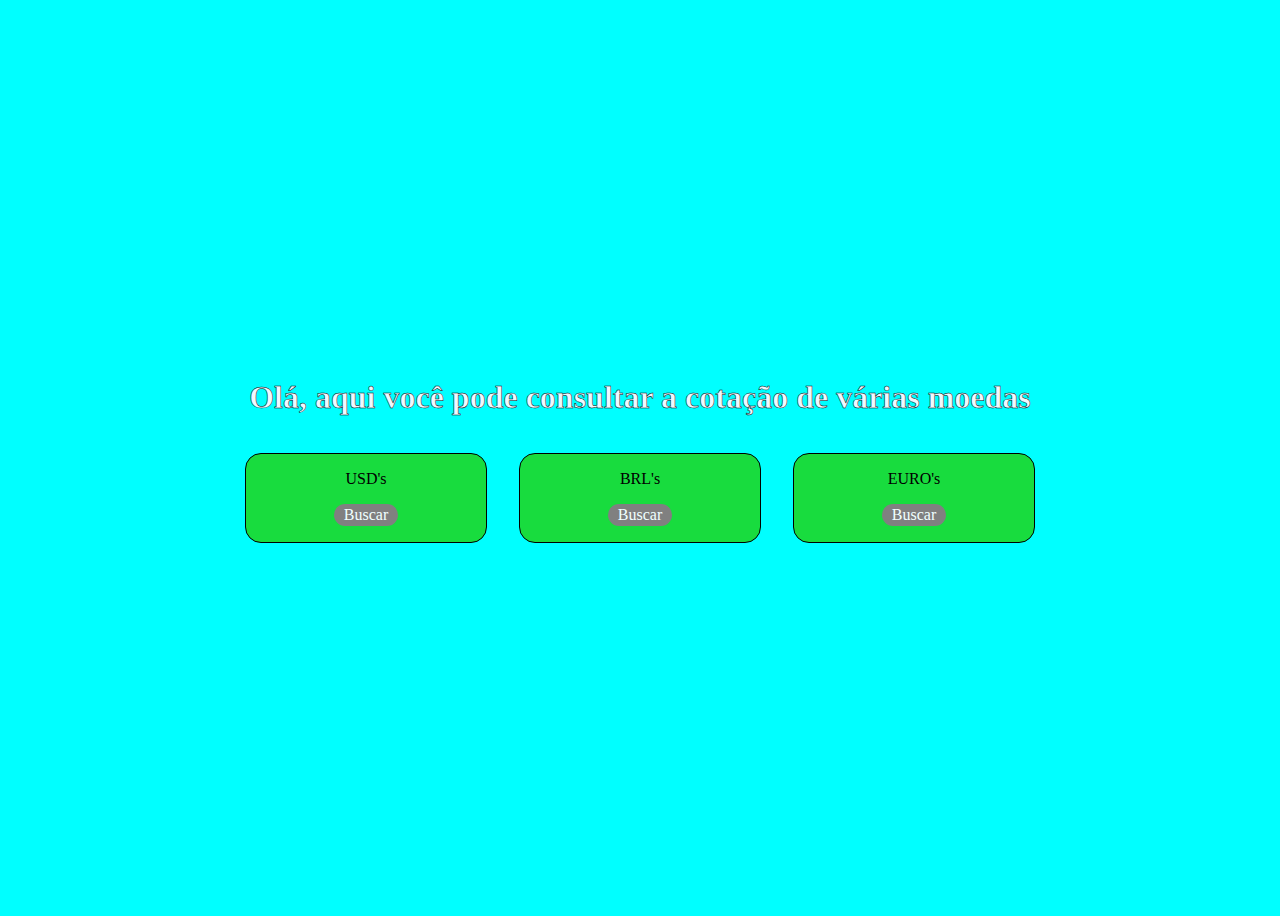
<file: index.html>
<!DOCTYPE html>
<html lang="pt-br">
<head>
    <meta charset="UTF-8">
    <meta name="viewport" content="width=device-width, initial-scale=1.0">
    <link rel="stylesheet" href="assets/css/styles.css" >
    <link rel="stylesheet" href="assets/css/index.css" >
    <link rel="shortcut icon" href="assets/images/261778.png" >
    <title>Início</title>
</head>
<body>
    <h1>Olá, aqui você pode consultar a cotação de várias moedas</h1>
    <section class="cardsMoedas">
        <section class="cards">
            <p>USD's</p>
            <a href="usds.html">Buscar</a>
        </section>

        <section class="cards">
            <p>BRL's</p>
            <a href="brls.html">Buscar</a>
        </section>

        <section class="cards">
            <p>EURO's</p>
            <a href="eurs.html">Buscar</a>
        </section>

    </section>
</body>
</html>
</file>
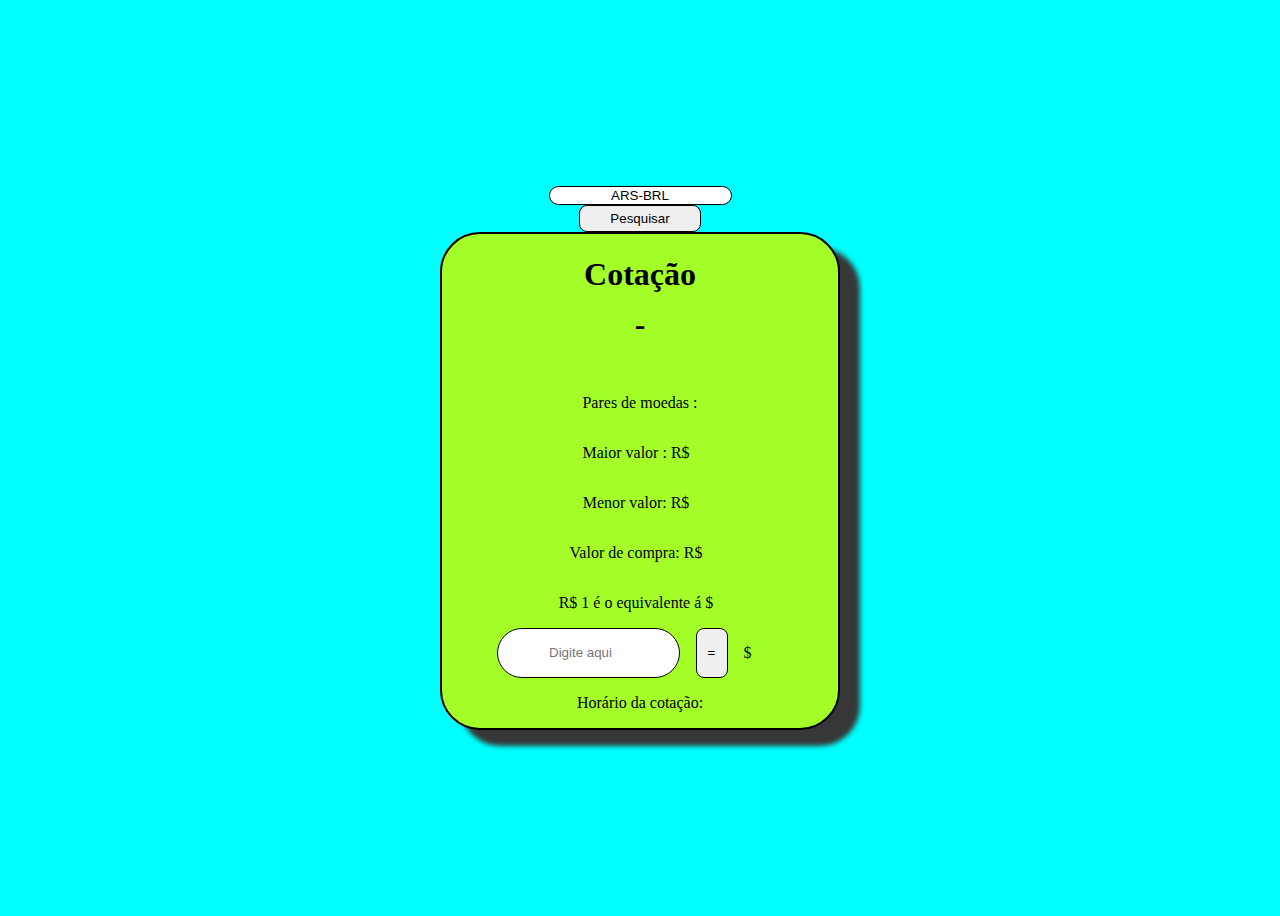
<file: arsbrl.html>
<!DOCTYPE html>
<html lang="pt-br">
<head>
    <meta charset="UTF-8">
    <meta name="viewport" content="width=device-width, initial-scale=1.0">
    <link rel="stylesheet" href="assets/css/styles.css" >
    <link rel="stylesheet" href="assets/css/moedas.css" >
    <link rel="shortcut icon" href="assets/images/261778.png" >
    <script async src="assets/js/ars-brl.js"></script>
    <title>ARS-BRL</title>
</head>
<body>
    <section class="pesquisa">
        <input type="text" id="pesquisa" >
        <button id="btn-go">Pesquisar</button>
    </section>
    <section class="infos">
        <h1>Cotação <span class="codes"><p id="code"></p> - <p id="codein"></p></span></h1>
        <span>
            <p> Pares de moedas :<p id="name"></p></p>
        </span>
        <span>
            <p>Maior valor :</p><p>&nbsp;R$ &nbsp;<p id="high"></p></p>
        </span>
        <span>
            <p>Menor valor:</p><p>&nbsp;R$ &nbsp;<p id="low"></p></p>
        </span>
        <span>
            <p>Valor de compra: </p><p>&nbsp;R$ &nbsp;<p id="bid"></p></p>
        </span>
        <span>
            <p>R$ 1 é o equivalente á </p><p>&nbsp;$ &nbsp;<p id="converte"></p></p>
        </span>
        <span class="conversao">
            <input type="number" id="valor" name="valor"  placeholder="Digite aqui">
            <button onclick="clique()">=</button>
            <p>$ <p id="valorconvertido"></p></p>
        </span>
        <span>
            <p>Horário da cotação: </p><p id="create_date"></p>
        </span>
    </section>
</body>
</html>
</file>
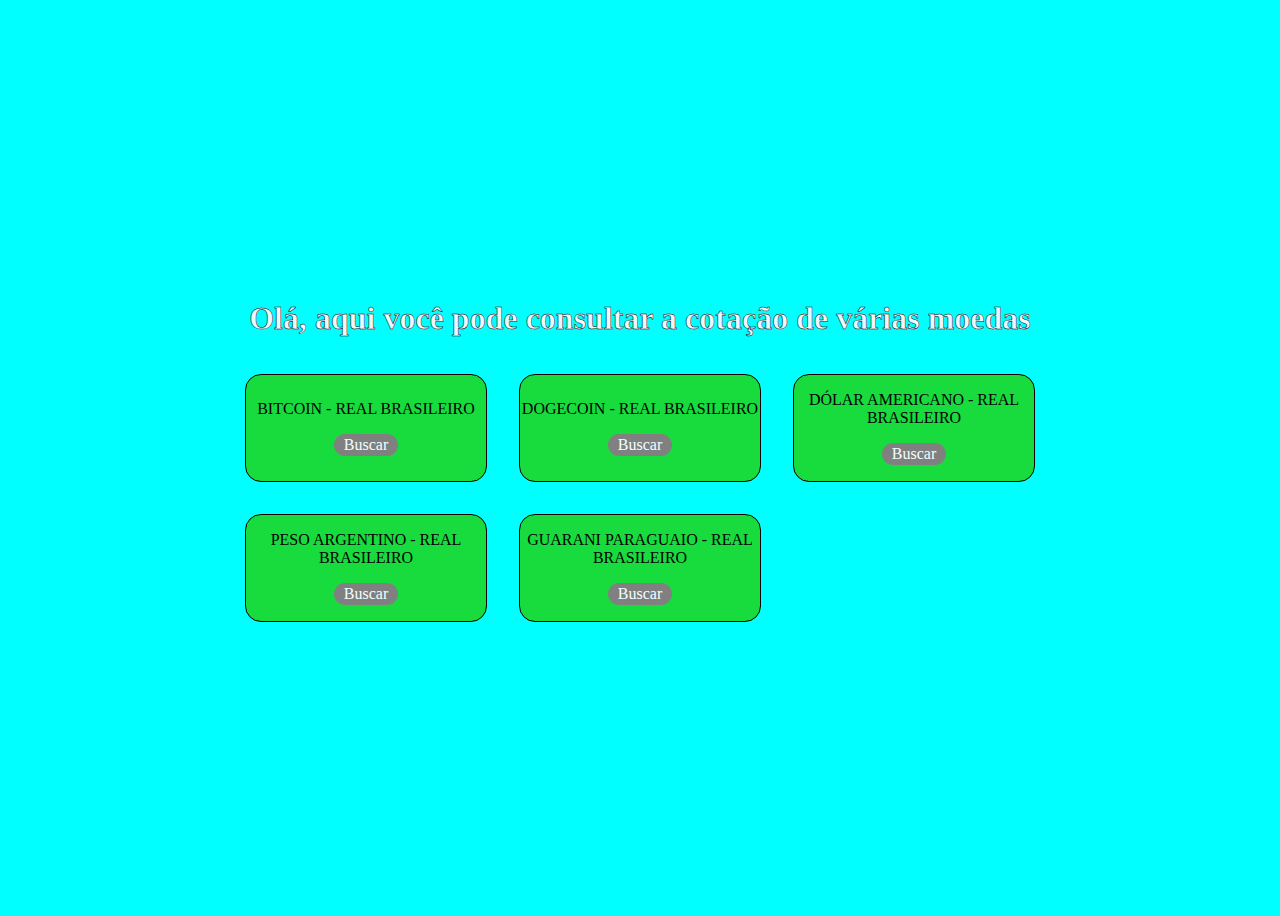
<file: brls.html>
<!DOCTYPE html>
<html lang="pt-br">
<head>
    <meta charset="UTF-8">
    <meta name="viewport" content="width=device-width, initial-scale=1.0">
    <link rel="stylesheet" href="assets/css/styles.css" >
    <link rel="shortcut icon" href="assets/images/261778.png" >
    <link rel="stylesheet" href="assets/css/index.css" >
    <title>BRLs</title>
</head>
<body>
    <h1>Olá, aqui você pode consultar a cotação de várias moedas</h1>
    <section class="cardsMoedas">
        <section class="cards">
            <p>BITCOIN - REAL BRASILEIRO</p>
            <a href="btc-brl.html">Buscar</a>
        </section>

        <section class="cards">
            <p>DOGECOIN - REAL BRASILEIRO</p>
            <a href="dogebrl.html">Buscar</a>
        </section>

        <section class="cards">
            <p>DÓLAR AMERICANO - REAL BRASILEIRO</p>
            <a href="usdbrl.html">Buscar</a>
        </section>

        <section class="cards">
            <p>PESO ARGENTINO - REAL BRASILEIRO</p>
            <a href="arsbrl.html">Buscar</a>
        </section>

        <section class="cards">
            <p>GUARANI PARAGUAIO - REAL BRASILEIRO</p>
            <a href="pygbrl.html">Buscar</a>
        </section>

    </section>
</body>
</html>
</file>
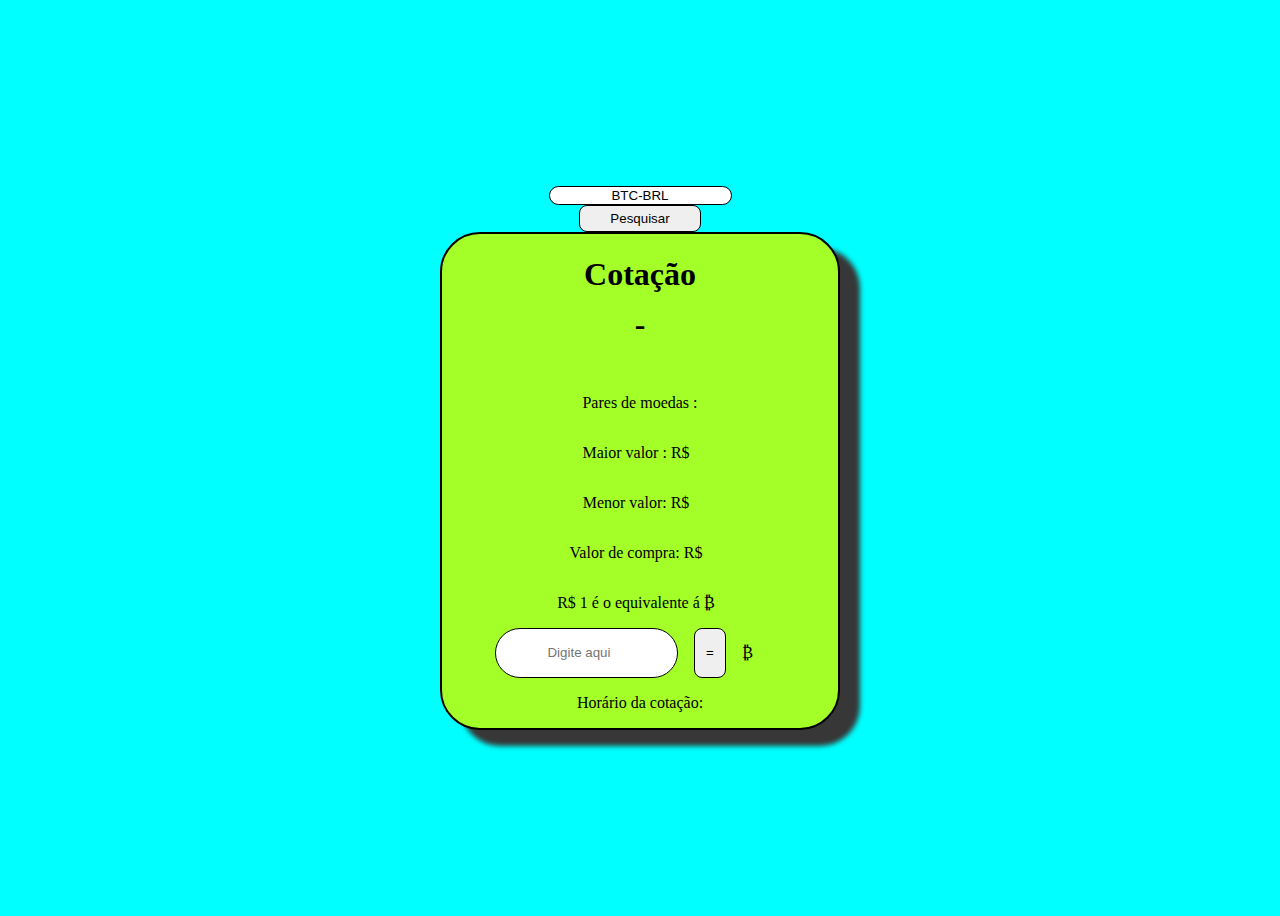
<file: btc-brl.html>
<!DOCTYPE html>
<html lang="pt-br">
<head>
    <meta charset="UTF-8">
    <meta name="viewport" content="width=device-width, initial-scale=1.0">
    <link rel="stylesheet" href="assets/css/styles.css" >
    <link rel="stylesheet" href="assets/css/moedas.css" >
    <link rel="shortcut icon" href="assets/images/261778.png" >
    <script async src="assets/js/btc-brl.js"></script>
    <title>BTC-BRL</title>
</head>
<body>
    <section class="pesquisa">
        <input type="text" id="pesquisa" >
        <button id="btn-go">Pesquisar</button>
    </section>
    <section class="infos">
        <h1>Cotação <span class="codes"><p id="code"></p> - <p id="codein"></p></span></h1>
        <span>
            <p> Pares de moedas :<p id="name"></p></p>
        </span>
        <span>
            <p>Maior valor :</p><p>&nbsp;R$ &nbsp;<p id="high"></p></p>
        </span>
        <span>
            <p>Menor valor:</p><p>&nbsp;R$ &nbsp;<p id="low"></p></p>
        </span>
        <span>
            <p>Valor de compra: </p><p>&nbsp;R$ &nbsp;<p id="bid"></p></p>
        </span>
        <span>
            <p>R$ 1 é o equivalente á </p><p>&nbsp;₿ &nbsp;<p id="converte"></p></p>
        </span>
        <span class="conversao">
            <input type="number" id="valor" name="valor"  placeholder="Digite aqui">
            <button onclick="clique()">=</button>
            <p>₿ <p id="valorconvertido"></p></p>
        </span>
        <span>
            <p>Horário da cotação: </p><p id="create_date"></p>
        </span>
    </section>
</body>
</html>
</file>
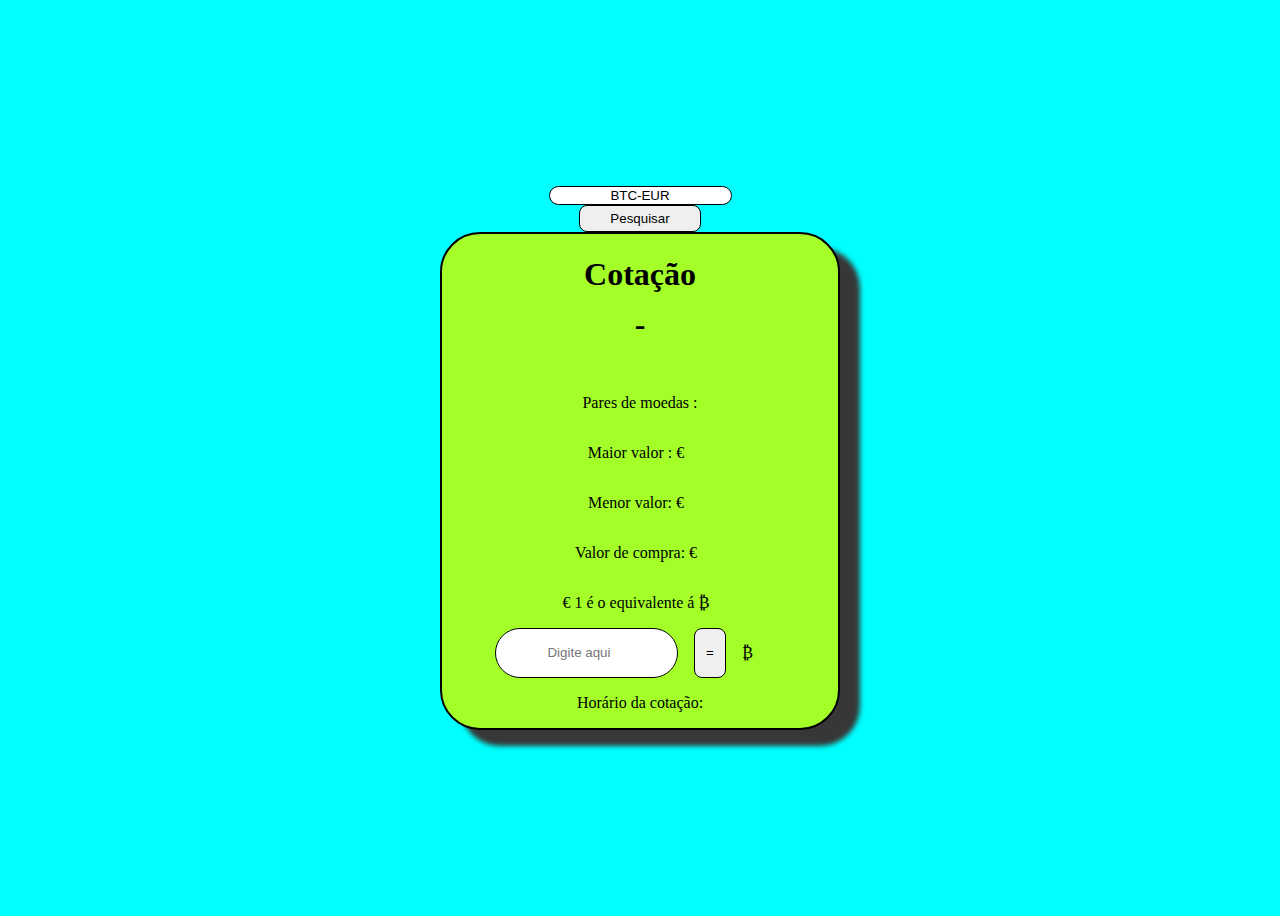
<file: btc-eur.html>
<!DOCTYPE html>
<html lang="pt-br">
<head>
    <meta charset="UTF-8">
    <meta name="viewport" content="width=device-width, initial-scale=1.0">
    <link rel="stylesheet" href="assets/css/styles.css" >
    <link rel="stylesheet" href="assets/css/moedas.css" >
    <link rel="shortcut icon" href="assets/images/261778.png" >
    <script async src="assets/js/btc-eur.js"></script>
    <title>BTC-EUR</title>
</head>
<body>
    <section class="pesquisa">
        <input type="text" id="pesquisa" >
        <button id="btn-go">Pesquisar</button>
    </section>
    <section class="infos">
        <h1>Cotação <span class="codes"><p id="code"></p> - <p id="codein"></p></span></h1>
        <span>
            <p> Pares de moedas :<p id="name"></p></p>
        </span>
        <span>
            <p>Maior valor :</p><p>&nbsp;€ &nbsp;<p id="high"></p></p>
        </span>
        <span>
            <p>Menor valor:</p><p>&nbsp;€ &nbsp;<p id="low"></p></p>
        </span>
        <span>
            <p>Valor de compra: </p><p>&nbsp;€ &nbsp;<p id="bid"></p></p>
        </span>
        <span>
            <p>€ 1 é o equivalente á </p><p>&nbsp;₿ &nbsp;<p id="converte"></p></p>
        </span>
        <span class="conversao">
            <input type="number" id="valor" name="valor"  placeholder="Digite aqui">
            <button onclick="clique()">=</button>
            <p>₿ <p id="valorconvertido"></p></p>
        </span>
        <span>
            <p>Horário da cotação: </p><p id="create_date"></p>
        </span>
    </section>
</body>
</html>
</file>
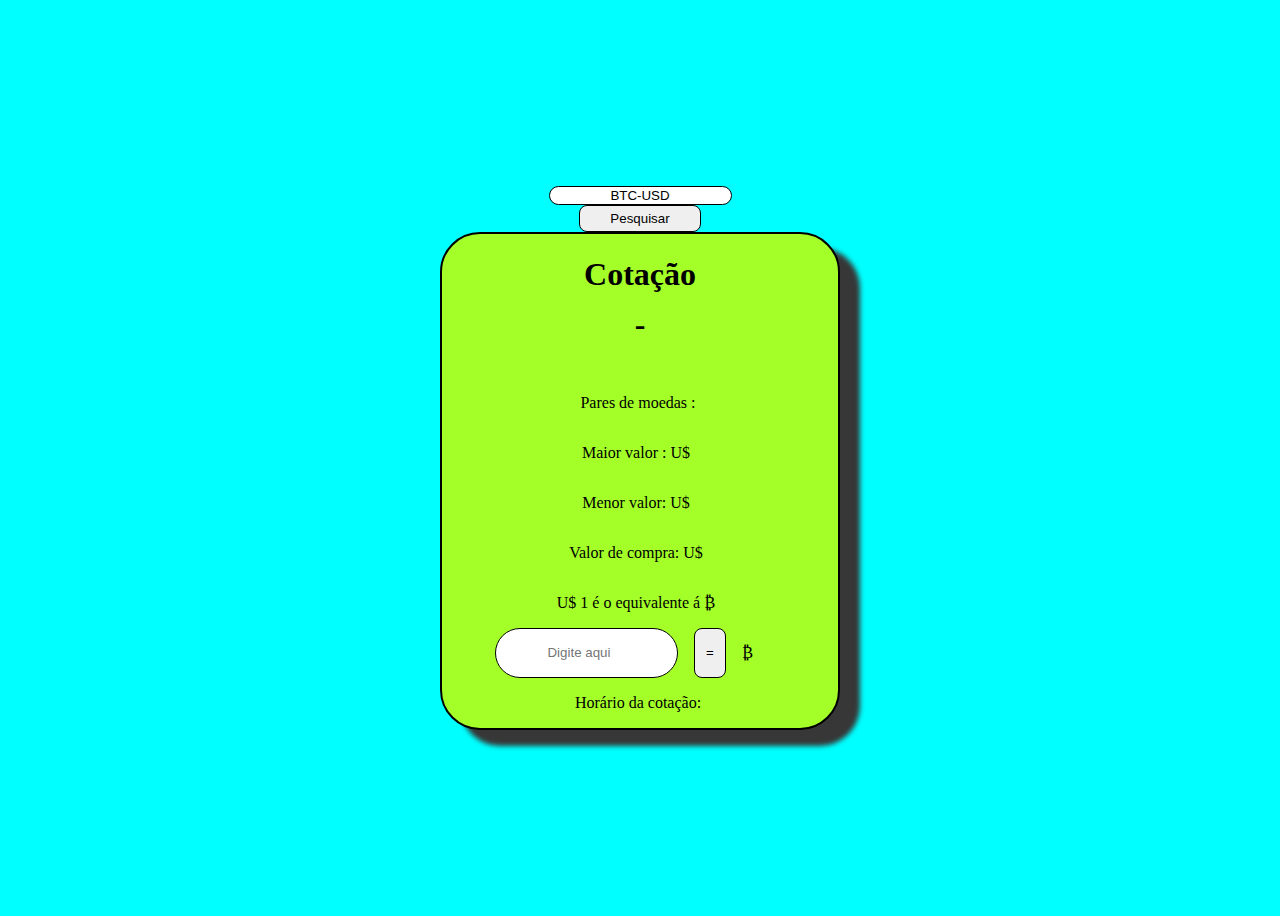
<file: btc-usd.html>
<!DOCTYPE html>
<html lang="pt-br">
<head>
    <meta charset="UTF-8">
    <meta name="viewport" content="width=device-width, initial-scale=1.0">
    <link rel="stylesheet" href="/assets/css/styles.css" >
    <link rel="stylesheet" href="/assets/css/moedas.css" >
    <script async src="assets/js/btc-usd.js"></script>
    <title>BTC-USD</title>
</head>
<body>
    <input type="text" id="pesquisa" >
    <button id="btn-go">Pesquisar</button>
    <section class="infos">
        <h1>Cotação <span class="codes"><p id="code"></p> - <p id="codein"></p></span></h1>
        <span>
            <p> Pares de moedas :</p><p>&nbsp;<p id="name"></p></p>
        </span>
        <span>
            <p>Maior valor :</p><p>&nbsp;U$ &nbsp;<p id="high"></p></p>
        </span>
        <span>
            <p>Menor valor:</p><p>&nbsp;U$ &nbsp;<p id="low"></p></p>
        </span>
        <span>
            <p>Valor de compra: </p><p>&nbsp;U$ &nbsp;<p id="bid"></p></p>
        </span>
        <span>
            <p>U$ 1 é o equivalente á </p><p>&nbsp;₿ &nbsp;<p id="converte"></p></p>
        </span>
        <span class="conversao">
            <input type="number" id="valor" name="valor"  placeholder="Digite aqui">
            <button onclick="clique()">=</button>
            <p>₿ <p id="valorconvertido"></p></p>
        </span>
        <span>
            <p>Horário da cotação: </p><p>&nbsp;<p id="create_date"></p></p>
        </span>
    </section>
</body>
</html>
</file>
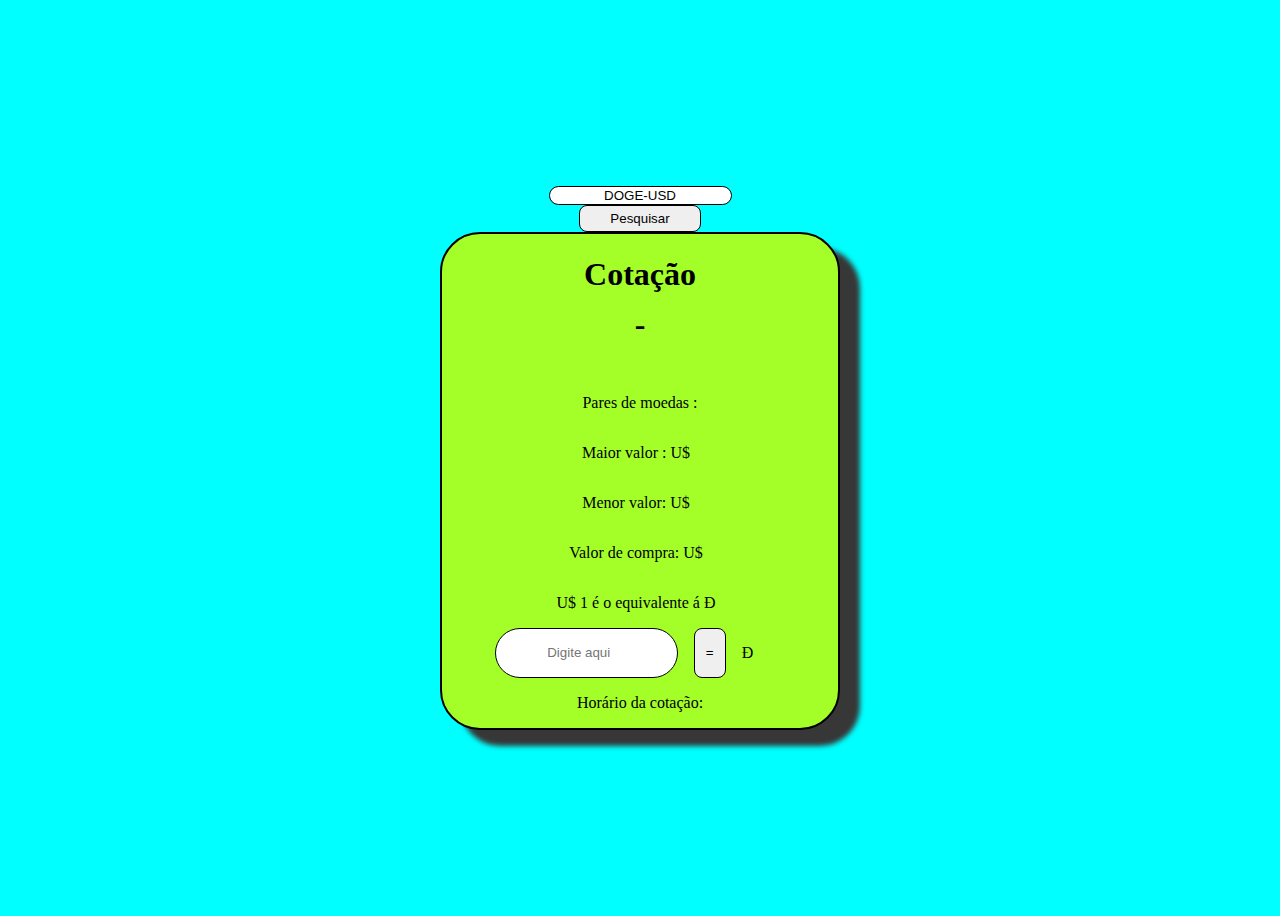
<file: doge-usd.html>
<!DOCTYPE html>
<html lang="pt-br">
<head>
    <meta charset="UTF-8">
    <meta name="viewport" content="width=device-width, initial-scale=1.0">
    <link rel="stylesheet" href="assets/css/styles.css" >
    <link rel="stylesheet" href="assets/css/moedas.css" >
    <link rel="shortcut icon" href="assets/images/261778.png" >
    <script async src="assets/js/doge-usd.js"></script>
    <title>DOGE-USD</title>
</head>
<body>
    <section class="pesquisa">
        <input type="text" id="pesquisa" >
        <button id="btn-go">Pesquisar</button>
    </section>
    <section class="infos">
        <h1>Cotação <span class="codes"><p id="code"></p> - <p id="codein"></p></span></h1>
        <span>
            <p> Pares de moedas :<p id="name"></p></p>
        </span>
        <span>
            <p>Maior valor :</p><p>&nbsp;U$ &nbsp;<p id="high"></p></p>
        </span>
        <span>
            <p>Menor valor:</p><p>&nbsp;U$ &nbsp;<p id="low"></p></p>
        </span>
        <span>
            <p>Valor de compra: </p><p>&nbsp;U$ &nbsp;<p id="bid"></p></p>
        </span>
        <span>
            <p>U$ 1 é o equivalente á </p><p>&nbsp;Ð &nbsp;<p id="converte"></p></p>
        </span>
        <span class="conversao">
            <input type="number" id="valor" name="valor"  placeholder="Digite aqui">
            <button onclick="clique()">=</button>
            <p>Ð <p id="valorconvertido"></p></p>
        </span>
        <span>
            <p>Horário da cotação: </p><p id="create_date"></p>
        </span>
    </section>
</body>
</html>
</file>
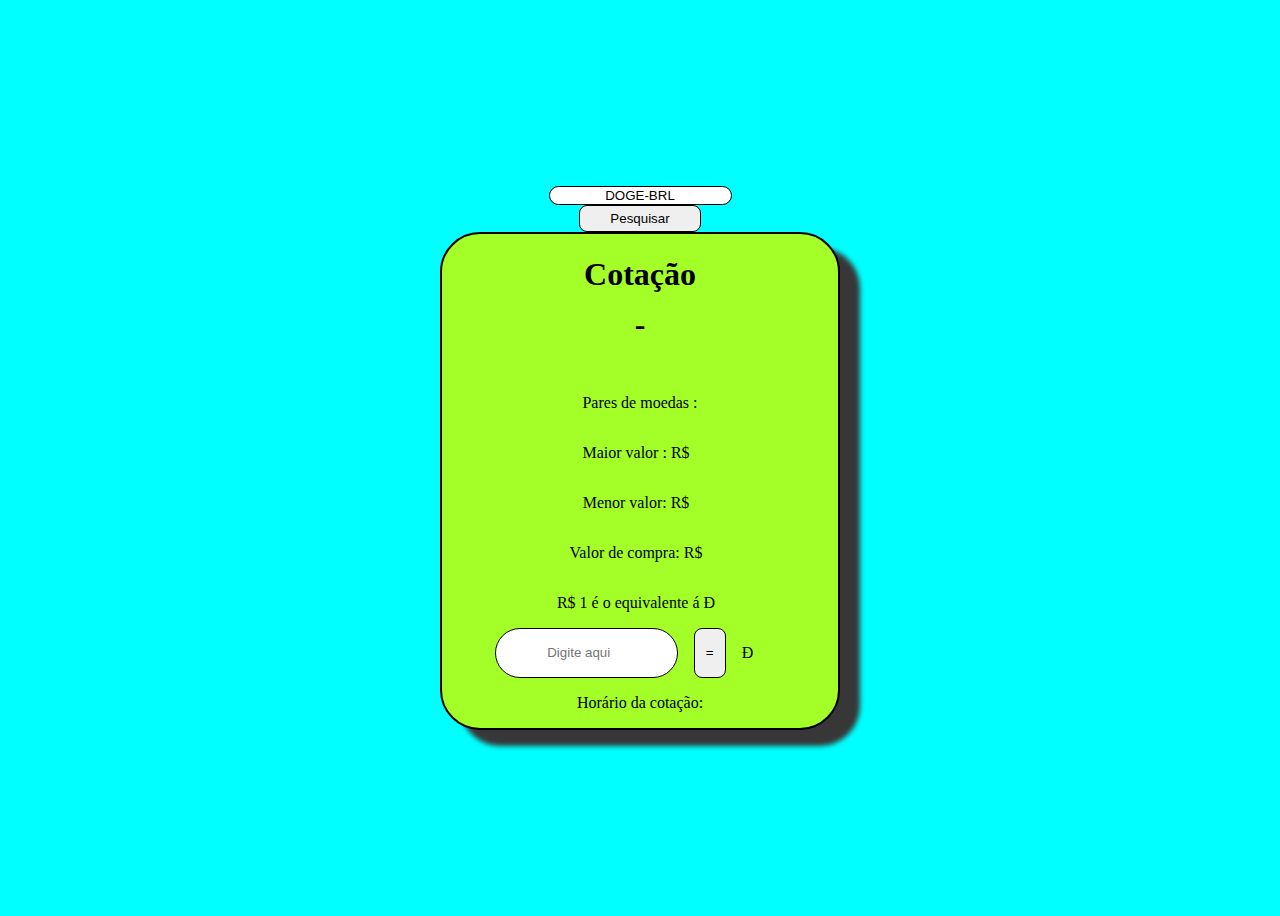
<file: dogebrl.html>
<!DOCTYPE html>
<html lang="pt-br">
<head>
    <meta charset="UTF-8">
    <meta name="viewport" content="width=device-width, initial-scale=1.0">
    <link rel="stylesheet" href="assets/css/styles.css" >
    <link rel="stylesheet" href="assets/css/moedas.css" >
    <link rel="shortcut icon" href="assets/images/261778.png" >
    <script async src="assets/js/doge-brl.js"></script>
    <title>DOGE-BRL</title>
</head>
<body>
    <section class="pesquisa">
        <input type="text" id="pesquisa" >
        <button id="btn-go">Pesquisar</button>
    </section>
    <section class="infos">
        <h1>Cotação <span class="codes"><p id="code"></p> - <p id="codein"></p></span></h1>
        <span>
            <p> Pares de moedas :<p id="name"></p></p>
        </span>
        <span>
            <p>Maior valor :</p><p>&nbsp;R$ &nbsp;<p id="high"></p></p>
        </span>
        <span>
            <p>Menor valor:</p><p>&nbsp;R$ &nbsp;<p id="low"></p></p>
        </span>
        <span>
            <p>Valor de compra: </p><p>&nbsp;R$ &nbsp;<p id="bid"></p></p>
        </span>
        <span>
            <p>R$ 1 é o equivalente á </p><p>&nbsp;Ð &nbsp;<p id="converte"></p></p>
        </span>
        <span class="conversao">
            <input type="number" id="valor" name="valor"  placeholder="Digite aqui">
            <button onclick="clique()">=</button>
            <p>Ð <p id="valorconvertido"></p></p>
        </span>
        <span>
            <p>Horário da cotação: </p><p id="create_date"></p>
        </span>
    </section>
</body>
</html>
</file>
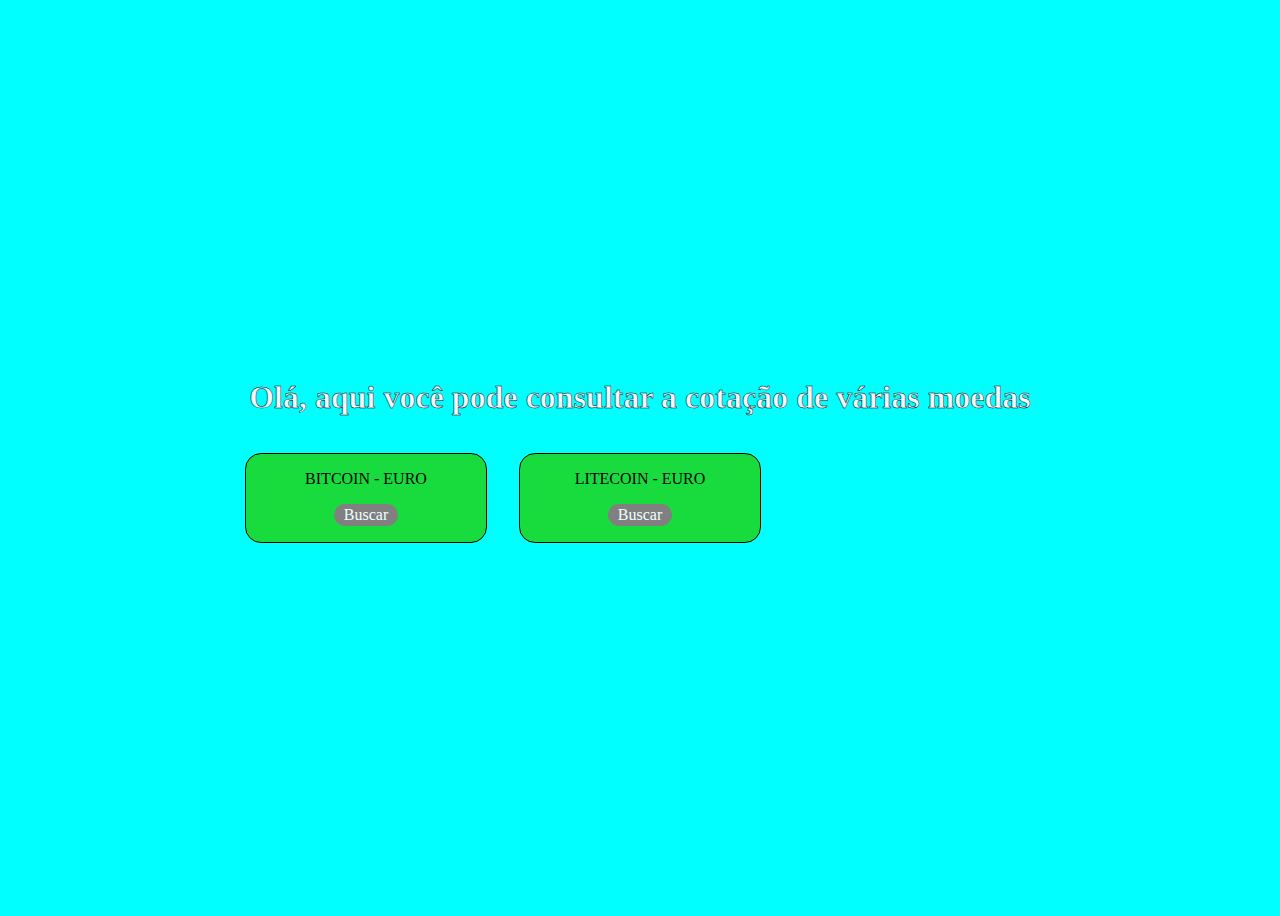
<file: eurs.html>
<!DOCTYPE html>
<html lang="pt-br">
<head>
    <meta charset="UTF-8">
    <meta name="viewport" content="width=device-width, initial-scale=1.0">
    <link rel="stylesheet" href="assets/css/styles.css" >
    <link rel="stylesheet" href="assets/css/index.css" >
    <link rel="shortcut icon" href="assets/images/261778.png" >
    <title>EURs</title>
</head>
<body>
    <h1>Olá, aqui você pode consultar a cotação de várias moedas</h1>
    <section class="cardsMoedas">
        <section class="cards">
            <p>BITCOIN - EURO</p>
            <a href="btc-eur.html">Buscar</a>
        </section>

        <section class="cards">
            <p>LITECOIN - EURO</p>
            <a href="ltceur.html">Buscar</a>
        </section>

    </section>
</body>
</html>
</file>
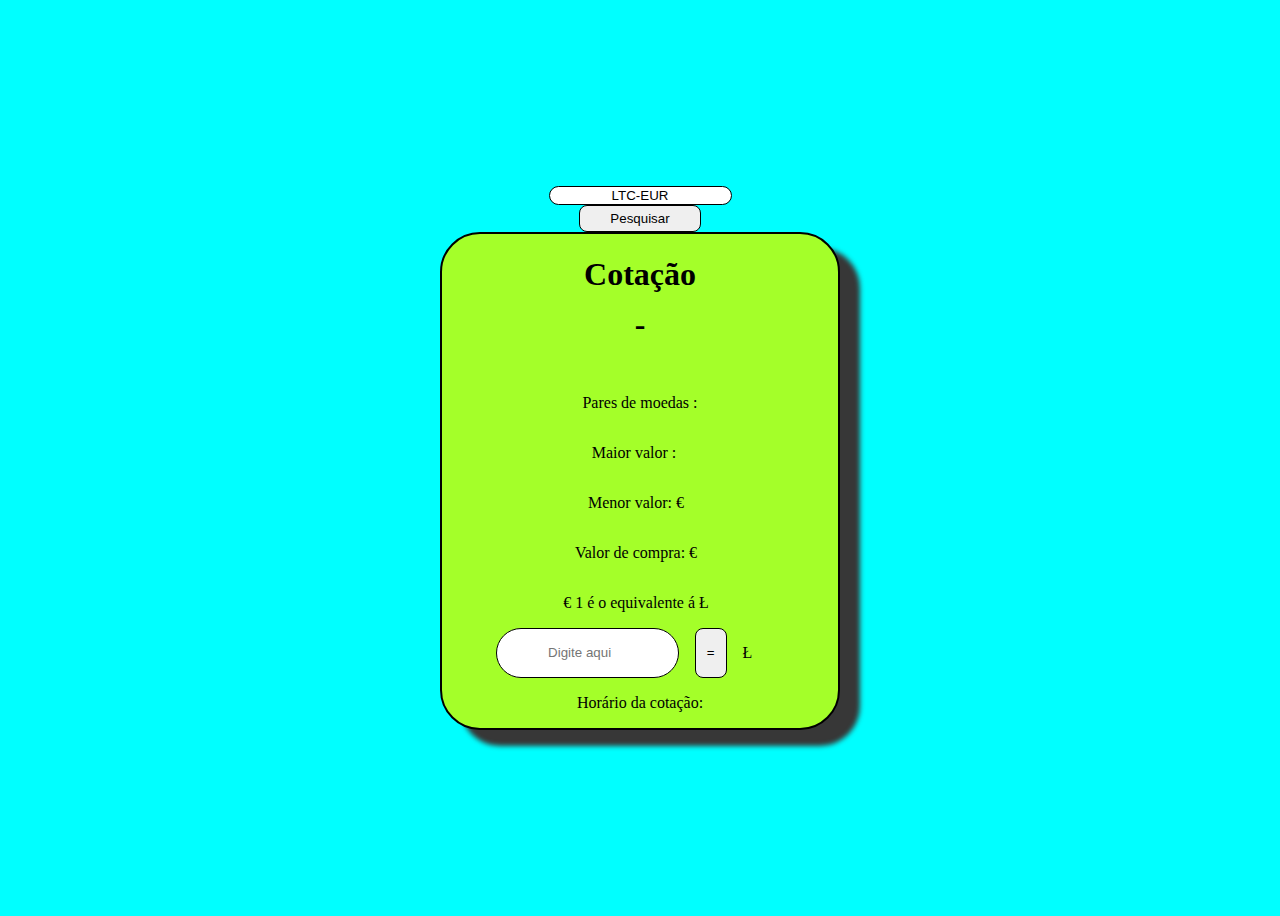
<file: ltceur.html>
<!DOCTYPE html>
<html lang="pt-br">
<head>
    <meta charset="UTF-8">
    <meta name="viewport" content="width=device-width, initial-scale=1.0">
    <link rel="stylesheet" href="assets/css/styles.css" >
    <link rel="stylesheet" href="assets/css/moedas.css" >
    <link rel="shortcut icon" href="assets/images/261778.png" >
    <script async src="assets/js/ltc-eur.js"></script>
    <title>LTC-EUR</title>
<body>
    <section class="pesquisa">
        <input type="text" id="pesquisa" >
        <button id="btn-go">Pesquisar</button>
    </section>
    <section class="infos">
        <h1>Cotação <span class="codes"><p id="code"></p> - <p id="codein"></p></span></h1>
        <span>
            <p> Pares de moedas :<p id="name"></p></p>
        </span>
        <span>
            <p>Maior valor :</p><p>&nbsp; &nbsp;<p id="high"></p></p>
        </span>
        <span>
            <p>Menor valor:</p><p>&nbsp;€ &nbsp;<p id="low"></p></p>
        </span>
        <span>
            <p>Valor de compra: </p><p>&nbsp;€ &nbsp;<p id="bid"></p></p>
        </span>
        <span>
            <p>€ 1 é o equivalente á </p><p>&nbsp;Ł &nbsp;<p id="converte"></p></p>
        </span>
        <span class="conversao">
            <input type="number" id="valor" name="valor"  placeholder="Digite aqui">
            <button onclick="clique()">=</button>
            <p>Ł <p id="valorconvertido"></p></p>
        </span>
        <span>
            <p>Horário da cotação: </p><p id="create_date"></p>
        </span>
    </section>
</body>
</html>
</file>
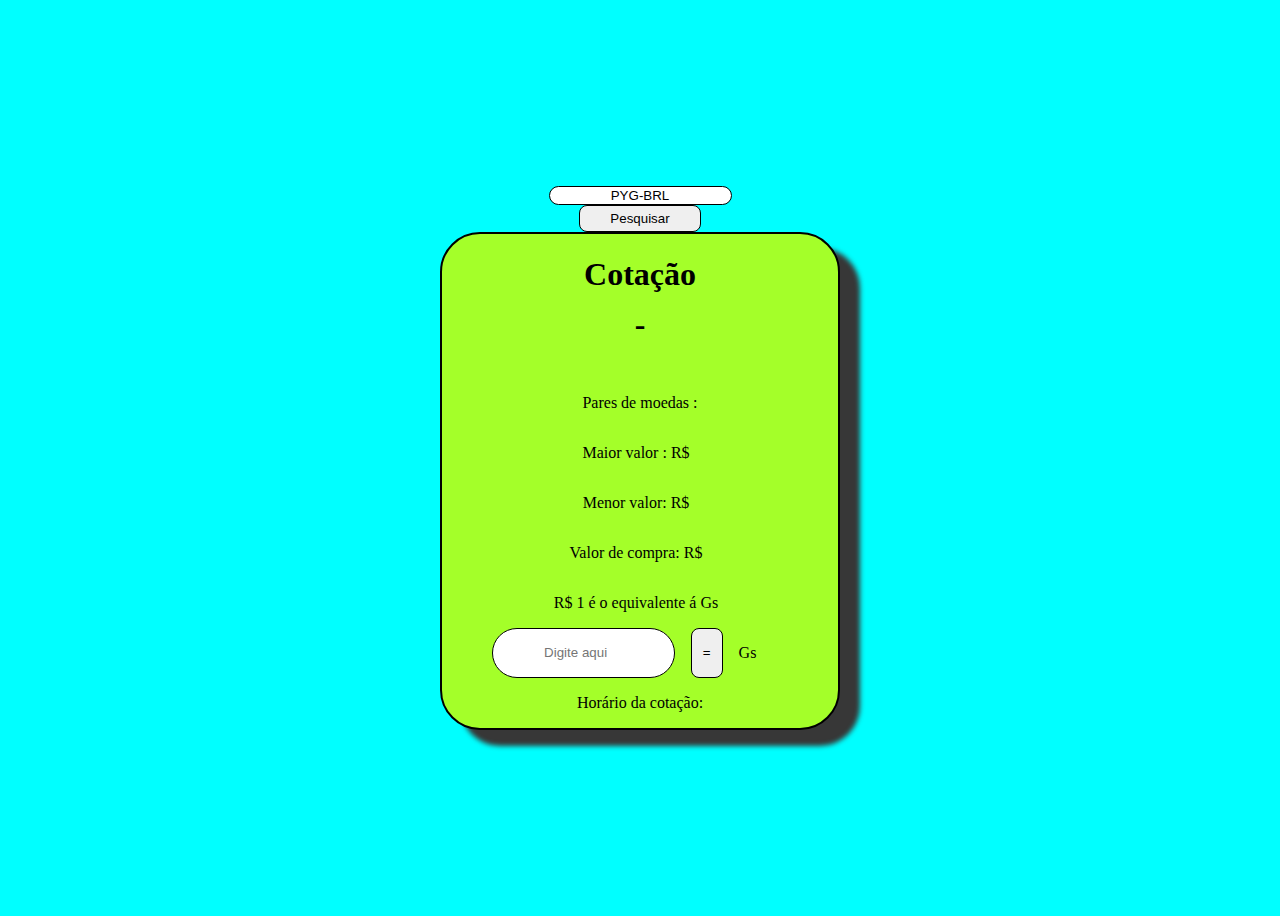
<file: pygbrl.html>
<!DOCTYPE html>
<html lang="pt-br">
<head>
    <meta charset="UTF-8">
    <meta name="viewport" content="width=device-width, initial-scale=1.0">
    <link rel="stylesheet" href="assets/css/styles.css" >
    <link rel="stylesheet" href="assets/css/moedas.css" >
    <link rel="shortcut icon" href="assets/images/261778.png" >
    <script async src="assets/js/pyg-brl.js"></script>
    <title>PYG-BRL</title>
<body>
    <section class="pesquisa">
        <input type="text" id="pesquisa" >
        <button id="btn-go">Pesquisar</button>
    </section>
    <section class="infos">
        <h1>Cotação <span class="codes"><p id="code"></p> - <p id="codein"></p></span></h1>
        <span>
            <p> Pares de moedas :<p id="name"></p></p>
        </span>
        <span>
            <p>Maior valor :</p><p>&nbsp;R$ &nbsp;<p id="high"></p></p>
        </span>
        <span>
            <p>Menor valor:</p><p>&nbsp;R$ &nbsp;<p id="low"></p></p>
        </span>
        <span>
            <p>Valor de compra: </p><p>&nbsp;R$ &nbsp;<p id="bid"></p></p>
        </span>
        <span>
            <p>R$ 1 é o equivalente á </p><p>&nbsp;Gs &nbsp;<p id="converte"></p></p>
        </span>
        <span class="conversao">
            <input type="number" id="valor" name="valor"  placeholder="Digite aqui">
            <button onclick="clique()">=</button>
            <p>Gs <p id="valorconvertido"></p></p>
        </span>
        <span>
            <p>Horário da cotação: </p><p id="create_date"></p>
        </span>
    </section>
</body>
</html>
</file>
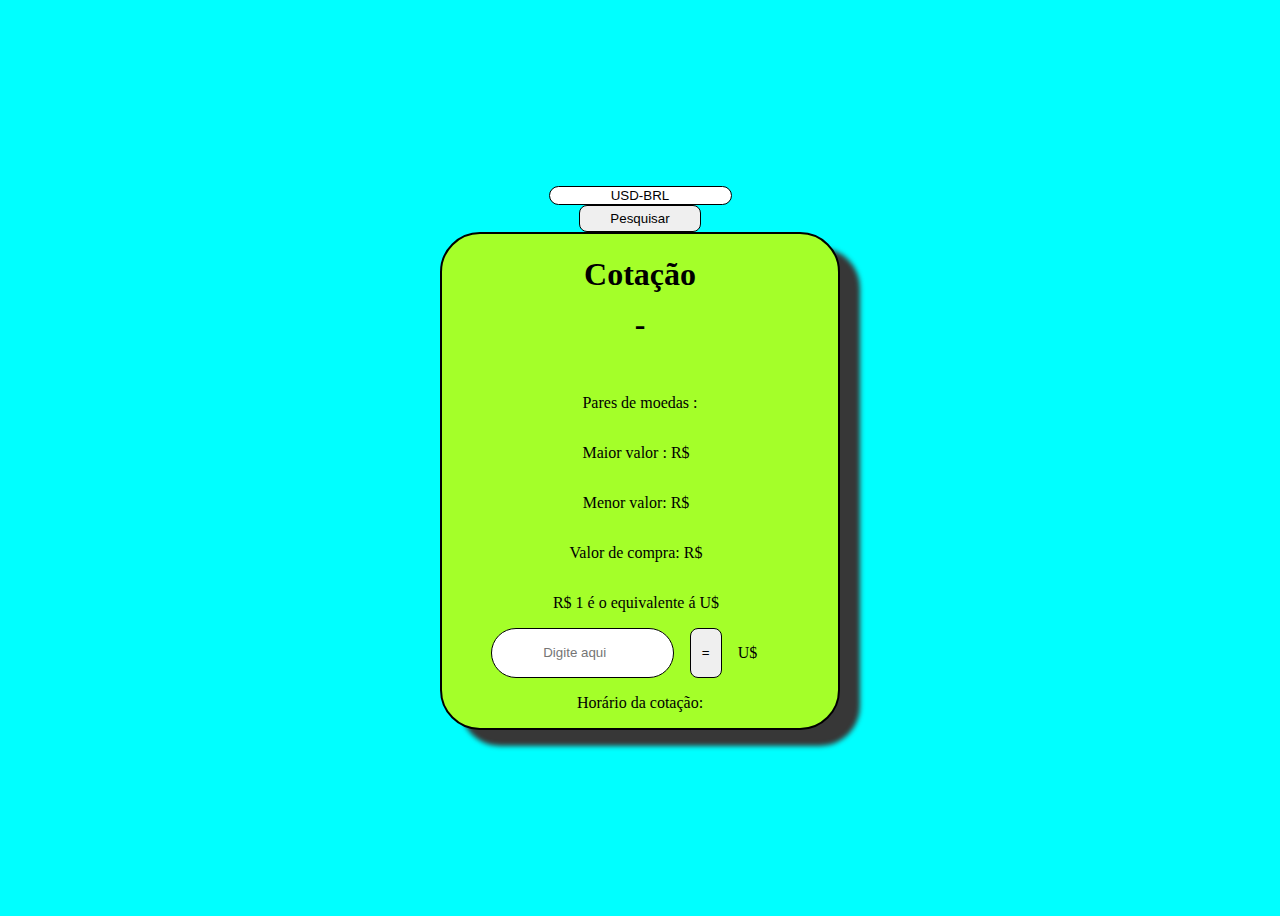
<file: usdbrl.html>
<!DOCTYPE html>
<html lang="pt-br">
<head>
    <meta charset="UTF-8">
    <meta name="viewport" content="width=device-width, initial-scale=1.0">
    <link rel="stylesheet" href="assets/css/styles.css" >
    <link rel="stylesheet" href="assets/css/moedas.css" >
    <link rel="shortcut icon" href="assets/images/261778.png" >
    <script async src="assets/js/usd-brl.js"></script>
    <title>USD-BRL</title>
</head>
<body>
    <section class="pesquisa">
        <input type="text" id="pesquisa" >
        <button id="btn-go">Pesquisar</button>
    </section>
    <section class="infos">
        <h1>Cotação <span class="codes"><p id="code"></p> - <p id="codein"></p></span></h1>
        <span>
            <p> Pares de moedas :<p id="name"></p></p>
        </span>
        <span>
            <p>Maior valor :</p><p>&nbsp;R$ &nbsp;<p id="high"></p></p>
        </span>
        <span>
            <p>Menor valor:</p><p>&nbsp;R$ &nbsp;<p id="low"></p></p>
        </span>
        <span>
            <p>Valor de compra: </p><p>&nbsp;R$ &nbsp;<p id="bid"></p></p>
        </span>
        <span>
            <p>R$ 1 é o equivalente á </p><p>&nbsp;U$ &nbsp;<p id="converte"></p></p>
        </span>
        <span class="conversao">
            <input type="number" id="valor" name="valor"  placeholder="Digite aqui">
            <button onclick="clique()">=</button>
            <p>U$ <p id="valorconvertido"></p></p>
        </span>
        <span>
            <p>Horário da cotação: </p><p id="create_date"></p>
        </span>
    </section>
</body>
</html>
</file>
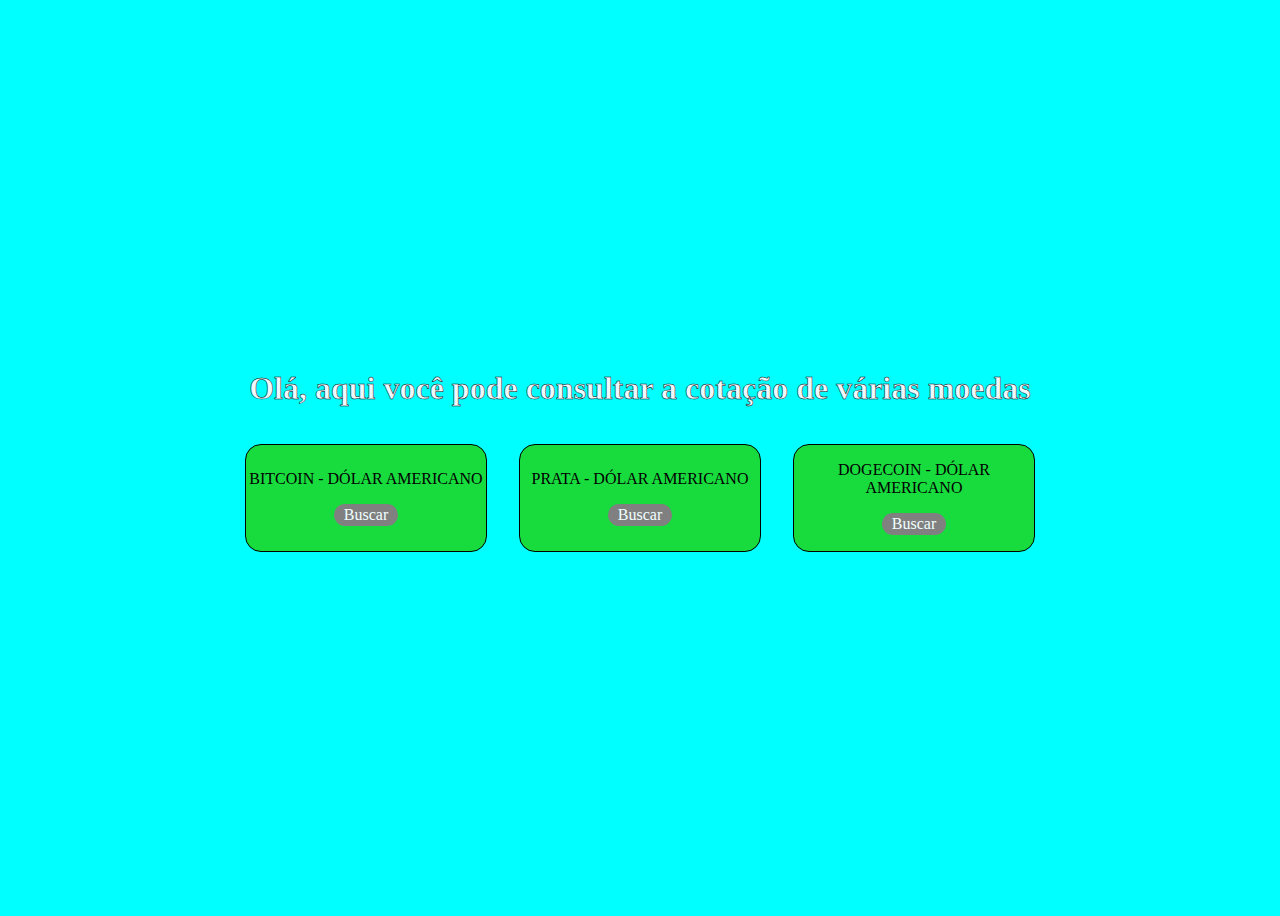
<file: usds.html>
<!DOCTYPE html>
<html lang="pt-br">
<head>
    <meta charset="UTF-8">
    <meta name="viewport" content="width=device-width, initial-scale=1.0">
    <link rel="stylesheet" href="assets/css/styles.css" >
    <link rel="stylesheet" href="assets/css/index.css" >
    <link rel="shortcut icon" href="assets/images/261778.png" >
    <title>USDs</title>
</head>
<body>
    <h1>Olá, aqui você pode consultar a cotação de várias moedas</h1>
    <section class="cardsMoedas">
        <section class="cards">
            <p>BITCOIN - DÓLAR AMERICANO</p>
            <a href="btc-usd.html">Buscar</a>
        </section>

        <section class="cards">
            <p>PRATA - DÓLAR AMERICANO</p>
            <a href="xaggusd.html">Buscar</a>
        </section>

        <section class="cards">
            <p>DOGECOIN - DÓLAR AMERICANO</p>
            <a href="doge-usd.html">Buscar</a>
        </section>

    </section>
</body>
</html>
</file>
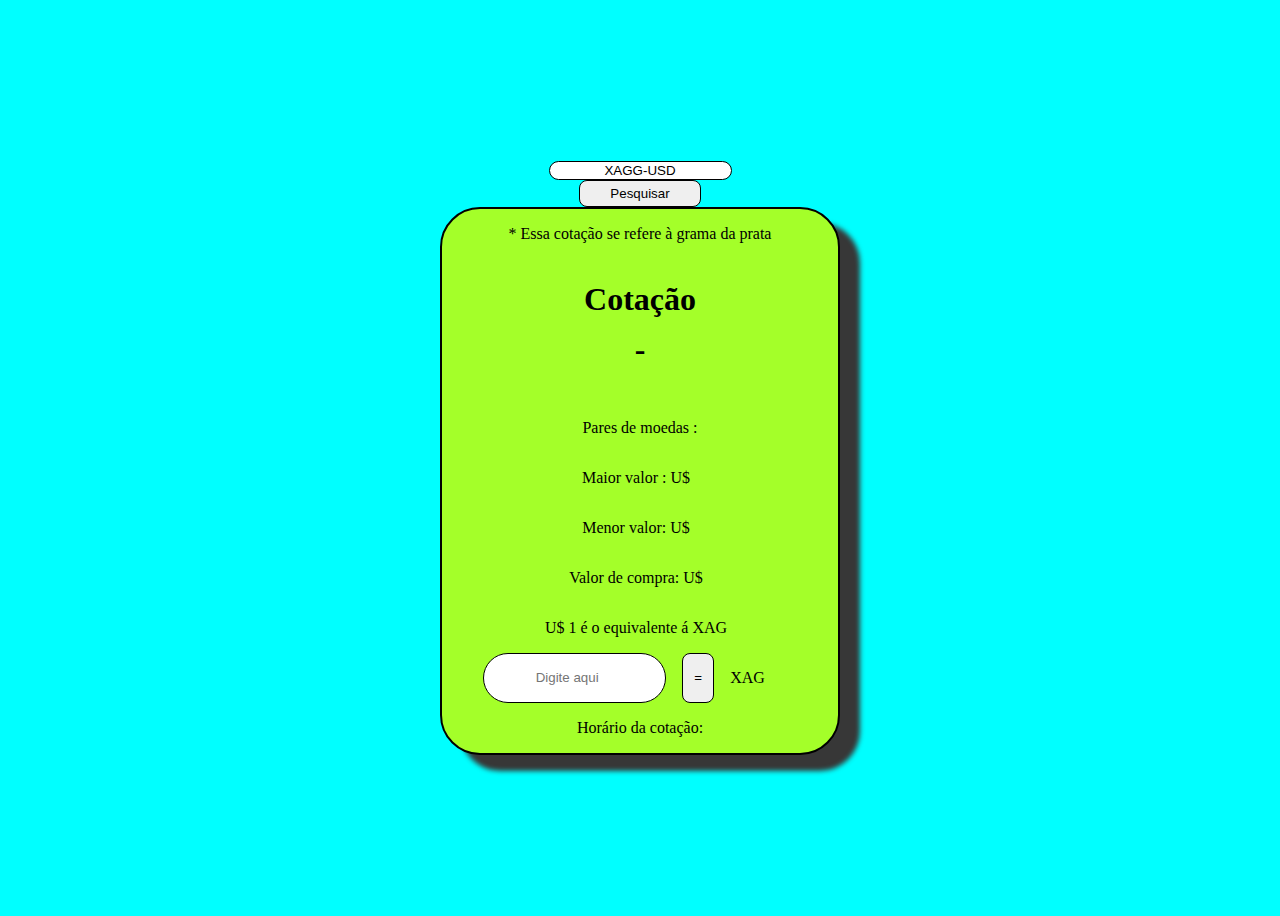
<file: xaggusd.html>
<!DOCTYPE html>
<html lang="pt-br">
<head>
    <meta charset="UTF-8">
    <meta name="viewport" content="width=device-width, initial-scale=1.0">
    <link rel="stylesheet" href="assets/css/styles.css" >
    <link rel="stylesheet" href="assets/css/moedas.css" >
    <link rel="shortcut icon" href="assets/images/261778.png" >
    <script async src="assets/js/xagg-usd.js"></script>
    <title>XAGG-USD</title>
<body>
    <section class="pesquisa">
        <input type="text" id="pesquisa" >
        <button id="btn-go">Pesquisar</button>
    </section>
    <section class="infos">
        <P>* Essa cotação se refere à grama da prata</P>
        <h1>Cotação <span class="codes"><p id="code"></p> - <p id="codein"></p></span></h1>
        <span>
            <p> Pares de moedas :<p id="name"></p></p>
        </span>
        <span>
            <p>Maior valor :</p><p>&nbsp;U$ &nbsp;<p id="high"></p></p>
        </span>
        <span>
            <p>Menor valor:</p><p>&nbsp;U$ &nbsp;<p id="low"></p></p>
        </span>
        <span>
            <p>Valor de compra: </p><p>&nbsp;U$ &nbsp;<p id="bid"></p></p>
        </span>
        <span>
            <p>U$ 1 é o equivalente á </p><p>&nbsp;XAG &nbsp;<p id="converte"></p></p>
        </span>
        <span class="conversao">
            <input type="number" id="valor" name="valor"  placeholder="Digite aqui">
            <button onclick="clique()">=</button>
            <p>XAG <p id="valorconvertido"></p></p>
        </span>
        <span>
            <p>Horário da cotação: </p><p id="create_date"></p>
        </span>
    </section>
</body>
</html>
</file>
<file: assets/css/styles.css>
body {
    display: flex;
    flex-direction: column;
    justify-content: center;
    align-items: center;
    justify-items: center;
    background-color: aqua;
    height: 100%;
}

/* @media screen and (max-width:768px) {
    body {
        height: 175vh;
    }
} */
</file>
<file: assets/css/index.css>
body {
    align-items: center;
    justify-content: center;
    height: 100vh;
}

.cardsMoedas {
    display: grid;
    grid-template-columns: repeat(3,1fr);
}

.cards {
    display: flex;
    flex-direction: column;
    align-items: center;
    text-align: center;
    justify-content: center;
    border: 1px solid black;
    margin: 1rem ;
    width: 15rem;
    background-color: #18DC3E;
    border-radius: 1rem;
}

.cards a {
    text-decoration: none;
    padding: 2px 10px;
    background-color: grey;
    border-radius: 20px;
    color: azure;
    margin-bottom: 1rem;
}

h1 {
    display: flex;
    color: aliceblue;
    -webkit-text-stroke-width: 0.5px;
    -webkit-text-stroke-color: #000;
    align-items: center;
    justify-content: center;
}

@media screen and (max-width:768px) {
    .cardsMoedas {
        display: grid;
        grid-template-columns: 1fr;
    }

    .cards {
        padding-left:5rem;
        padding-right:5rem;
        width: 6rem;
    }

    h1 {
        text-align: center;
    }
}
</file>
<file: assets/css/moedas.css>
body {
    height: 100vh;
}

.infos {
    display: flex;
    width: 25rem;
    flex-direction: column;
    align-items: center;
    justify-content: center;
    border: 2px solid black;
    box-sizing: border-box;
    border-radius: 40px;
    box-shadow: 20px 16px 5px #373737;
    background-color: #A4FF29;
}
#btn-go {
    display: flex;
    align-items: center;
    justify-content: center;
    padding: 5px 60px;
}

.codes {
    display: flex;
    align-items: center;
    justify-content: center;
}

.atualiza {
    border-radius: 10px;
    margin-bottom: 2rem;
    margin-top: 1rem;
    background-color: #EDFAD9;
    width: 10rem;
    height: 1.5rem;
}

.pesquisa {
    display: flex;
    flex-direction: column;
    align-items: center;
    justify-content: center;
}

h1 {
    text-align: center;
}

span {
    display: flex;
    flex-direction: row;
    gap: -4rem;
}

.conversao {
    display: flex;
    gap:1rem;
}

input {
    text-align: center;
    border-radius: 2rem;
    border: 1px solid black;
}

button {
    border: 1px solid #000000;
    border-radius: 0.5rem;
    width: 2rem;
}

@media screen and (max-width:480px) {
    .infos {
        margin-left: 2rem;
        margin-right: 2rem;
        margin-top: 12rem;
        margin-bottom: 2rem;
        width: 24rem;
        height: 70rem;
        text-align: center;
    }

    body {
        height: 250vh;
    }

    .pesquisa {
        margin-bottom: -10rem;
        margin-top: -10rem;
    }

    span {
        flex-direction: column;
        align-items: center;
        margin-bottom: -3rem;
    }
}

@media screen and (max-width:399px) {
    .infos {
        margin-left: 2rem;
        margin-right: 2rem;
        margin-top: 12rem;
        margin-bottom: 2rem;
        width: 17rem;
        text-align: center;
    }

    span {
        flex-direction: column;
        align-items: center;
    }
}

@media screen and (max-width:320px) {
    .infos {
        margin-left: 2rem;
        margin-right: 2rem;
        margin-top: 12rem;
        margin-bottom: 2rem;
        width: 15rem;
        text-align: center;
    }

    span {
        flex-direction: column;
        align-items: center;
    }
}
</file>
